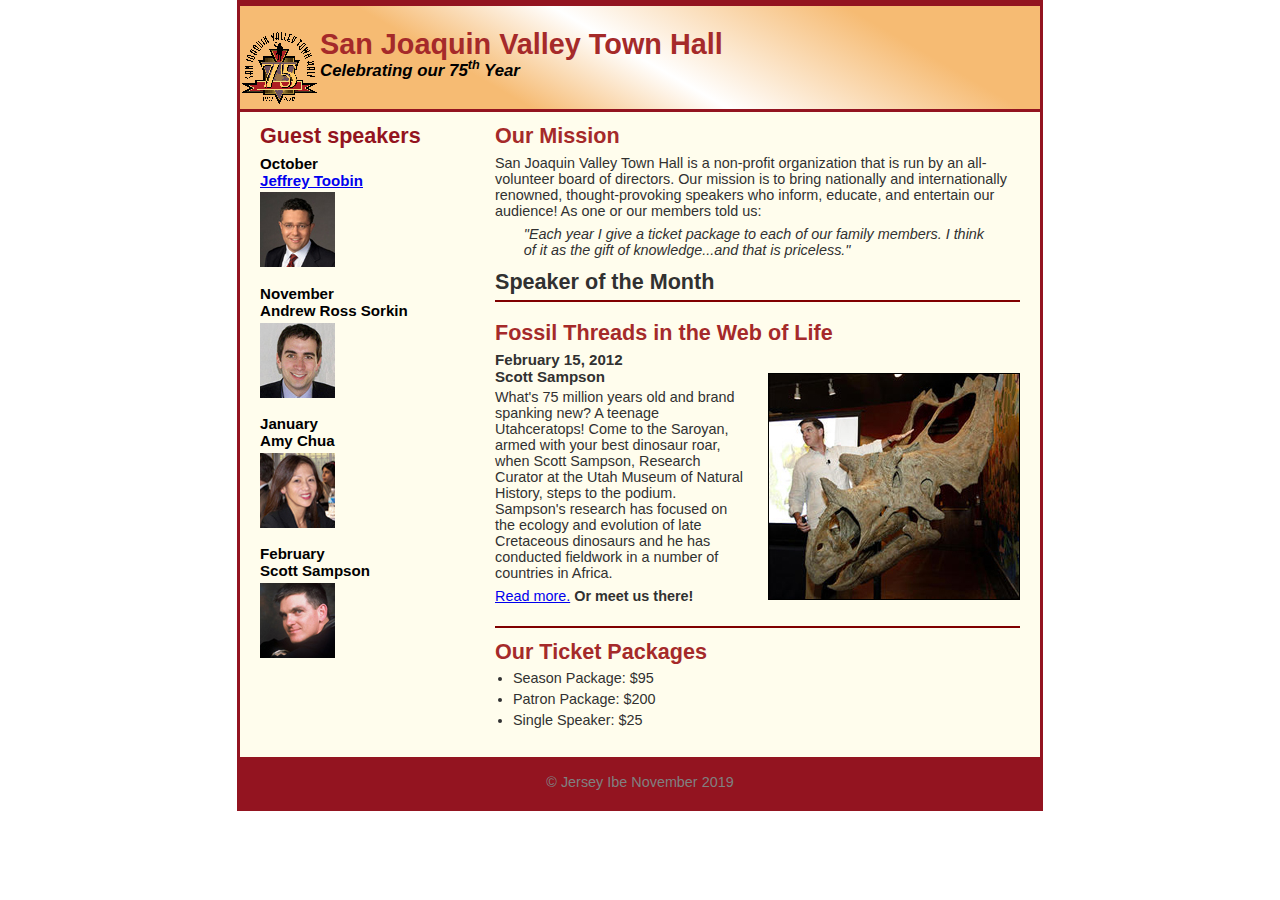
<file: index.html>
<!DOCTYPE html>
<html lang="en">

<head>
	<meta charset="utf-8">
	<title>San Joaquin Valley Town Hall</title>
	<link rel="shortcut icon" href="images/favicon.ico">
	<link rel="stylesheet" href="styles/normalize.css">
	<link rel="stylesheet" href="styles/main.css">
</head>

<body>
	<header>
		<img src="images/town_hall_logo.gif" alt="Town Hall Logo" height="80">
		<h2 id="main_title">San Joaquin Valley Town Hall</h2>
		<h3>Celebrating our 75<sup>th</sup> Year</h3>
	</header>
	<main>

		<section>
		<h2>Our Mission</h2>
		<p>San Joaquin Valley Town Hall is a non-profit organization that is run by an all-volunteer board of directors. Our mission is to bring nationally and internationally renowned, thought-provoking speakers who inform, educate, and entertain our audience! As one or our members told us:</p>

		<blockquote>"Each year I give a ticket package to each of our family members. I think of it as the gift of knowledge...and that is priceless."</blockquote>

		<h1>Speaker of the Month</h1>
			<article>
			<h2>Fossil Threads in the Web of Life</h2>
			<img src="images/sampson_dinosaur.jpg" alt="Sampson Dinosaur" height="225" style="padding-bottom: 0px;">
			<h3>February 15, 2012<br>
			Scott Sampson</h3>

			<p>What's 75 million years old and brand spanking new? A teenage Utahceratops! Come to the Saroyan, armed with your best dinosaur roar, when Scott Sampson, Research Curator at the Utah Museum of Natural History, steps to the podium. Sampson's research has focused on the ecology and evolution of late Cretaceous dinosaurs and he has conducted fieldwork in a number of countries in Africa.</p>

			<p><a href="speakers/sampson.html">Read more.</a>  <b>Or meet us there!</b><p>
			</article>

		<h2>Our Ticket Packages</h2>
		<ul>
			<li>Season Package: $95</li>
			<li>Patron Package: $200</li>
			<li>Single Speaker: $25</li>
		</ul>
		</section>
		<aside>
		<h2 id="guest">Guest speakers</h2>


		<h3 class="speaker">October<br>
		<a href="speakers/toobin.html">Jeffrey Toobin</a></h3>
		<img src="images/toobin75.jpg" alt="Jeffrey Toobin" height="75" width="75">

		<h3 class="speaker">November<br>
		Andrew Ross Sorkin</h3>
		<img src="images/sorkin75.jpg" alt="Andrew Sorkin">

		<h3 class="speaker">January<br>
		Amy Chua</h3>
		<img src="images/chua75.jpg" alt="Amy Chua">

		<h3 class="speaker">February<br>
		Scott Sampson</h3>
		<img src="images/sampson75.jpg" alt="Scott Sampson">
		</aside>
	</main>
	<footer>
		<p>&copy Jersey Ibe November 2019</p>
	</footer>
</body>
</html>
</file>
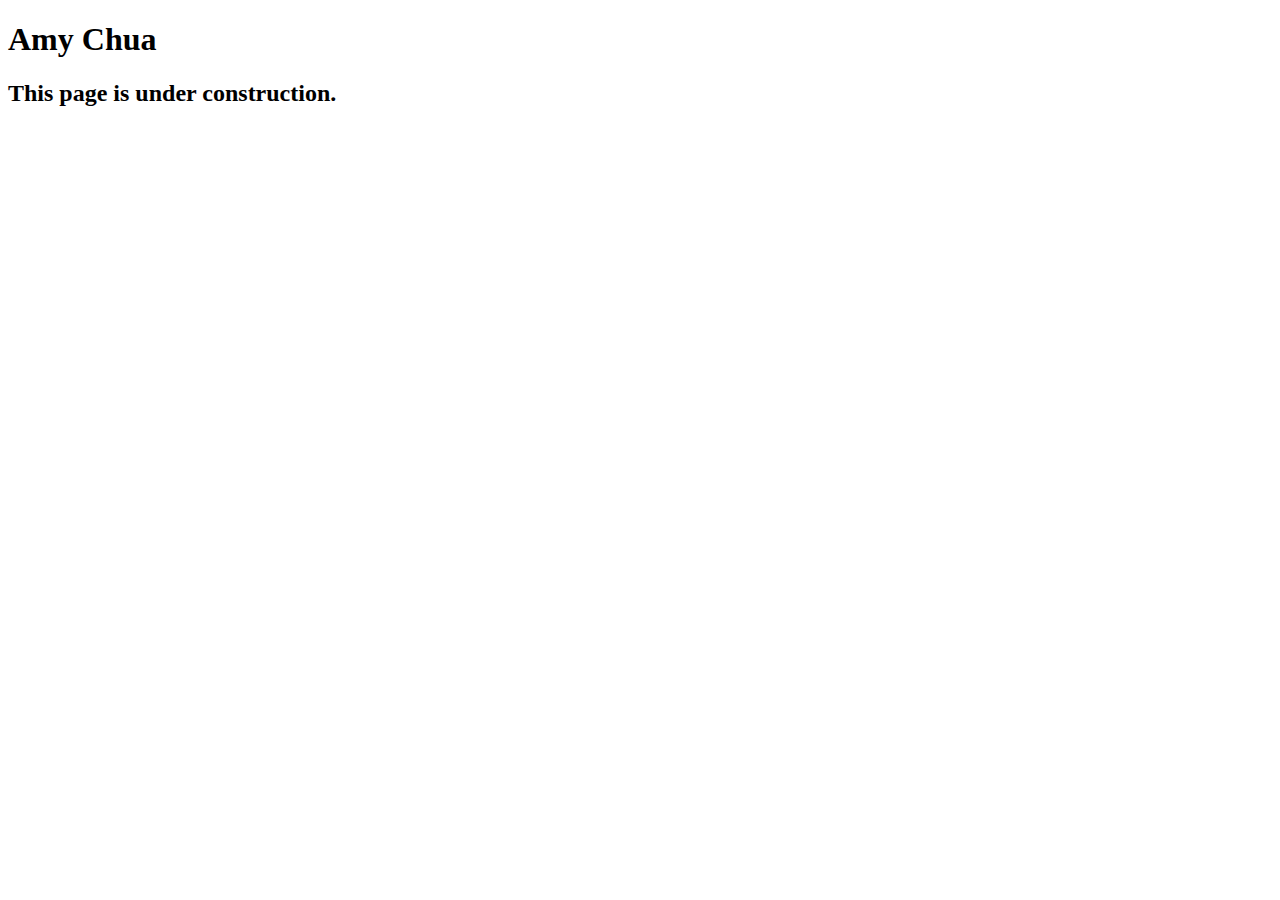
<file: speakers/chua.html>
<!DOCTYPE html>
<html lang="en">

<head>
	<meta charset="utf-8">
	<title>San Joaquin Valley Town Hall</title>
	<link rel="shortcut icon" href="images/favicon.ico">
</head>

<body>
	<main>
		<h1>Amy Chua</h1>
		<h2>This page is under construction.</h2>
	</main>
</body>

</html>
</file>
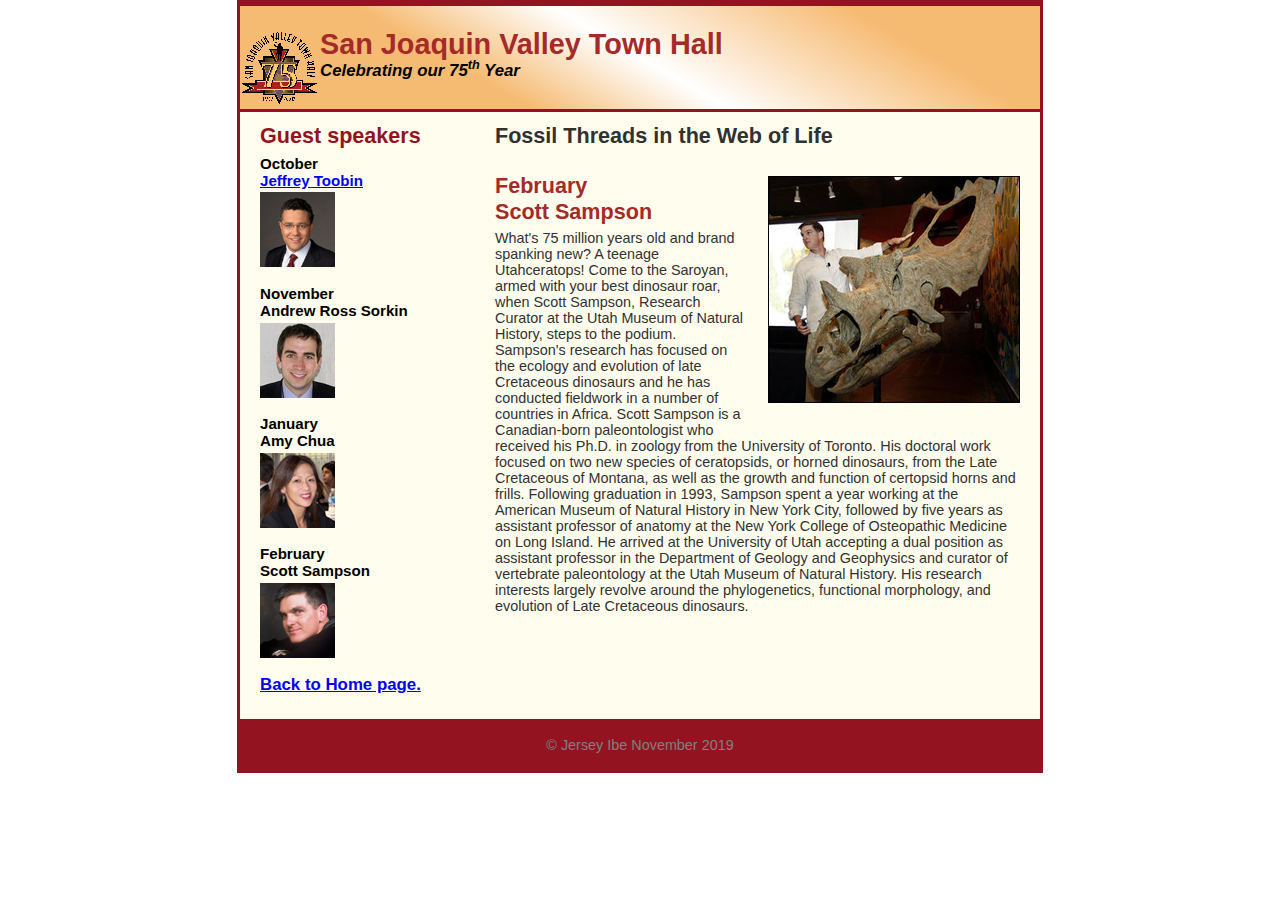
<file: speakers/sampson.html>
<!DOCTYPE html>
<html lang="en">

<head>
	<meta charset="utf-8">
	<title>San Joaquin Valley Town Hall</title>
	<link rel="shortcut icon" href="../images/favicon.ico">
	<link rel="stylesheet" href="../styles/normalize.css">
	<link rel="stylesheet" href="../styles/speaker.css">
</head>

<body>
	<header>
		<img src="../images/town_hall_logo.gif" alt="Town Hall Logo" height="80">
		<h2 id="main_title">San Joaquin Valley Town Hall</h2>
		<h3>Celebrating our 75<sup>th</sup> Year</h3>
	</header>
	<main>

		<section>
		<h1>Fossil Threads in the Web of Life</h1>
		<img src="../images/sampson_dinosaur.jpg" alt="Sampson Dinosaur" style="padding: 0px;">
		<article>
		<h2>February<br>
		Scott Sampson</h2>

		<p>What's 75 million years old and brand spanking new? A teenage Utahceratops! Come to the
		Saroyan, armed with your best dinosaur roar, when Scott Sampson, Research Curator at the
		Utah Museum of Natural History, steps to the podium. Sampson's research has focused on the
		ecology and evolution of late Cretaceous dinosaurs and he has conducted fieldwork in a number
		of countries in Africa.

		Scott Sampson is a Canadian-born paleontologist who received his Ph.D. in zoology from the
		University of Toronto. His doctoral work focused on two new species of ceratopsids, or horned
		dinosaurs, from the Late Cretaceous of Montana, as well as the growth and function of certopsid
		horns and frills.

		Following graduation in 1993, Sampson spent a year working at the American Museum of Natural
		History in New York City, followed by five years as assistant professor of anatomy at the New
		York College of Osteopathic Medicine on Long Island. He arrived at the University of Utah
		accepting a dual position as assistant professor in the Department of Geology and Geophysics
		and curator of vertebrate paleontology at the Utah Museum of Natural History. His research
		interests largely revolve around the phylogenetics, functional morphology, and evolution of
		Late Cretaceous dinosaurs.</p>
		</article>
		</section>
		<aside>
		<h2 id="guest">Guest speakers</h2>


		<h3 class="speaker">October<br>
		<a href="../speakers/toobin.html">Jeffrey Toobin</a></h3>
		<img src="../images/toobin75.jpg" alt="Jeffrey Toobin" height="75" width="75">

		<h3 class="speaker">November<br>
		Andrew Ross Sorkin</h3>
		<img src="../images/sorkin75.jpg" alt="Andrew Sorkin">

		<h3 class="speaker">January<br>
		Amy Chua</h3>
		<img src="../images/chua75.jpg" alt="Amy Chua">

		<h3 class="speaker">February<br>
		Scott Sampson</h3>
		<img src="../images/sampson75.jpg" alt="Scott Sampson">
		<h3><a href="../index.html">Back to Home page.</a></h3>
		</aside>
	</main>
	<footer>
		<p>&copy Jersey Ibe November 2019</p>
	</footer>
</body>
</html>
</file>
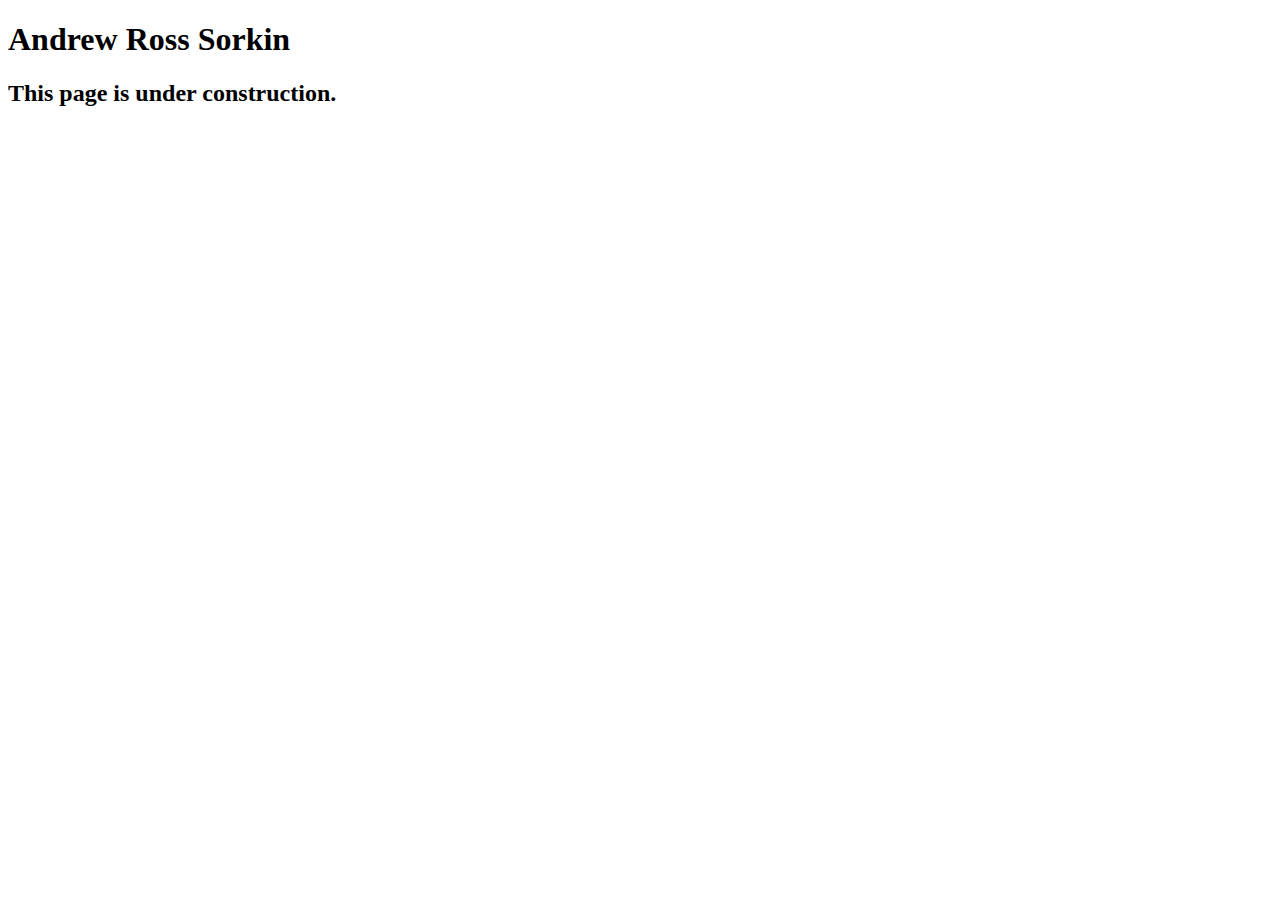
<file: speakers/sorkin.html>
<!DOCTYPE html>
<html lang="en">

<head>
	<meta charset="utf-8">
	<title>San Joaquin Valley Town Hall</title>
	<link rel="shortcut icon" href="images/favicon.ico">
</head>

<body>
	<main>
		<h1>Andrew Ross Sorkin</h1>
		<h2>This page is under construction.</h2>
	</main>
</body>

</html>
</file>
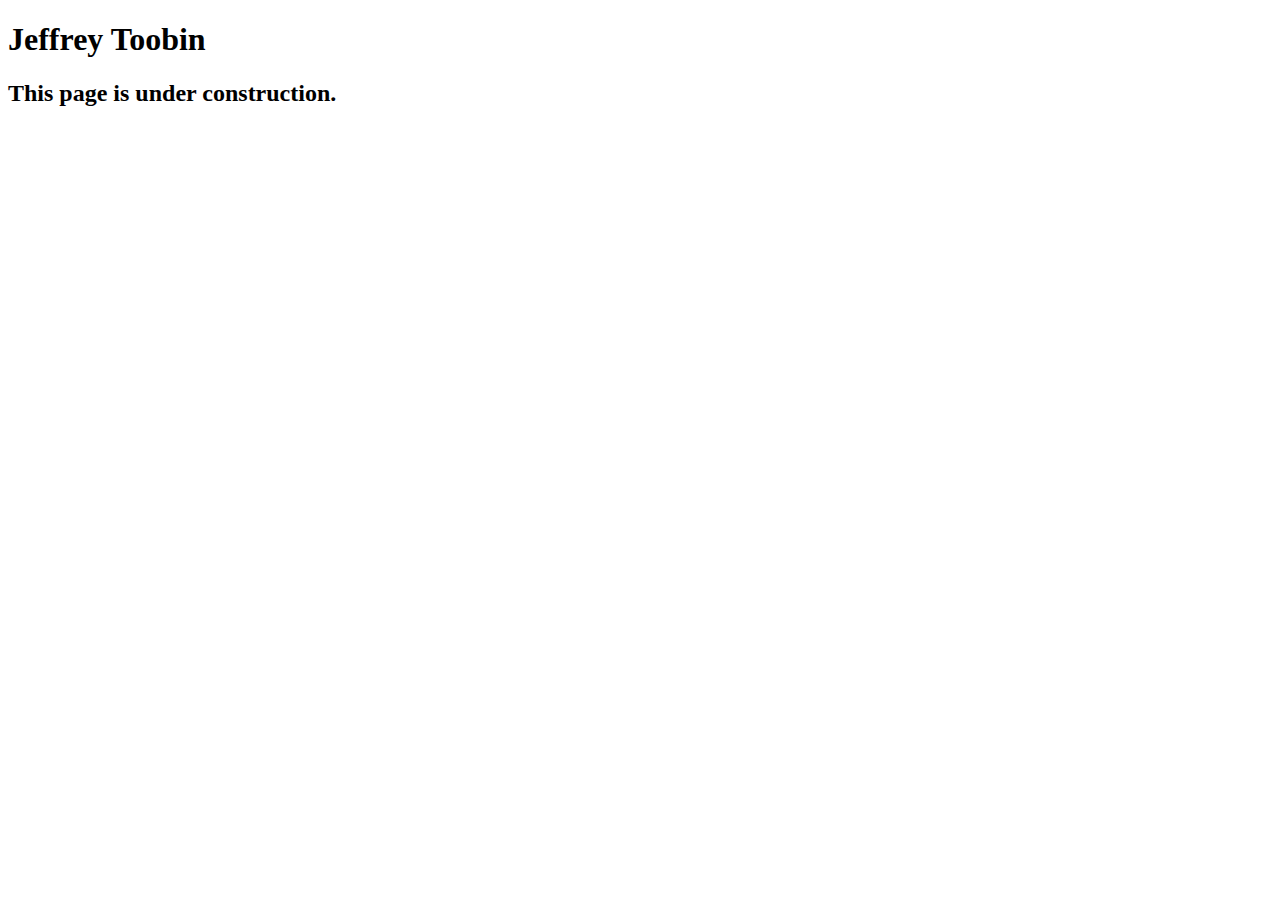
<file: speakers/toobin.html>
<!DOCTYPE html>
<html lang="en">

<head>
	<meta charset="utf-8">
	<title>San Joaquin Valley Town Hall</title>
	<link rel="shortcut icon" href="images/favicon.ico">
</head>

<body>
    <main>
	    <h1>Jeffrey Toobin</h1>
	    <h2>This page is under construction.</h2>	        
    </main>
</body>

</html>
</file>
<file: styles/main.css>
*{
	padding:0;
	margin:0;
}

html {
	background-color: white;
}

/* the styles for the elements */
body {
	font-family: Arial, Helvetica, sans-serif;
    font-size: 90%;
    width: 800px;
    border: 3px solid #931420;
    margin-top: 0px;
    margin-bottom: 0px;
    margin-right: auto;
    margin-left: auto;
    background: #fffded;
}

main section{
	width: 525px;
	float: right;
	padding-left: 20px;
	padding-right: 20px;
	padding-bottom: 20px;
}

section h1{
	font-size: 150%;
	padding-top: .5em;
	padding-bottom: .25em;
	margin: 0px;
}

section article{
	padding-top: .5em;
	padding-bottom: .5em;
	border-top: 2px solid #800000;
	border-bottom: 2px solid #800000;
}

section img{
	border: 1px solid black;
	float: right;
	margin-top: 1.5em;
	margin-left: 1.5em;
	margin-bottom: 1.5em;
}

article h2{
	padding-top: 0;
}

article h3{
	font-size: 105%;
	padding-bottom: .25em;
}

main aside{
	width: 215px;
	float: right;
	padding-left: 20px;
	padding-bottom: 20px;
}

aside img{
	padding-bottom: 1em;
}

/* the styles for the header */
header {
	border: 3px solid #931420;
	border-left: 0;
	border-right: 0;
	padding-top: 1.5em;
	padding-bottom: 2em;
	background-image:linear-gradient(30deg, #f6bb73 0%, #f6bb73 30%, white 50%, #f6bb73 80%, #f6bb73 100%);
}

header img {
	float: left;
}

header h2{
	padding-left: 30px;
	padding-right: 30px;
}

header h3{
	font-style: italic;
	font-family: Helvetica;
	padding-left: 30px;
	padding-right: 30px;
}

#main_title {
	color: brown;
	font-size: 2em;
	font-family: Arial;
}

/* the styles for the section */
main {
	clear: left;
	font-family:Helvetica;
	color: #313131;

}

main h2 {
	color: brown;
	padding-top: .5em;
	padding-bottom: .25em;
}

#guest{
	color: #931420;

}

main h3{
	padding-bottom: .25em;
}

main img{
	padding-bottom: 1em;
}

main p{
	padding-bottom: .5em;
}

main blockquote{
	font-style: italic;
	padding-right: 2em;
	padding-left: 2em;
}

main ul{
	padding-bottom: .25em;
	padding-left: 1.25em;
}

main li{
	padding-bottom: .35em;
}

.speaker {
	color: black;
	font-size:105%;
	padding-bottom: .25em;
}
/* the styles for the footer */
footer{
	clear: both;
	border: 3px solid #931420;
	background-color: #931420;
	color: grey;
	text-align: center;
	font-family: Arial;
}

footer p{
	padding-top: 1em;
	padding-bottom: 1em;
}
</file>
<file: styles/speaker.css>
*{
	padding:0;
	margin:0;	
}

html {
	background-color: white;
}

/* the styles for the elements */
body {
	font-family: Arial, Helvetica, sans-serif;
    font-size: 90%;
    width: 800px;
    border: 3px solid #931420;
    margin-top: 0px;
    margin-bottom: 0px;
    margin-right: auto;
    margin-left: auto;
    background: #fffded;
}

main section{
	width: 525px;
	float: right;
	padding-left: 20px;
	padding-right: 20px;
	padding-bottom: 20px;
}

section h1{
	font-size: 150%;
	padding-top: .5em;
	padding-bottom: .25em;
	margin: 0px;
}

section article{
	padding-top: .5em;
	padding-bottom: .5em;

}

section img{
	border: 1px solid black;
	float: right;
	margin-top: 1.5em;
	margin-left: 1.5em;
	margin-bottom: 1.5em;
}

article h2{
	padding-top: 0;
	color: black;
	
}

article h1{
	padding-bottom: .25em;
	color: #931420;
}

main aside{
	width: 215px;
	float: right;
	padding-left: 20px;
	padding-bottom: 20px;
}

aside img{
	padding-bottom: 1em;
}

/* the styles for the header */
header {
	border: 3px solid #931420;
	border-left: 0;
	border-right: 0;
	padding-top: 1.5em;
	padding-bottom: 2em;
	background-image:linear-gradient(30deg, #f6bb73 0%, #f6bb73 30%, white 50%, #f6bb73 80%, #f6bb73 100%);
}

header img {
	float: left;
}

header h2{
	padding-left: 30px;
	padding-right: 30px;
}

header h3{
	font-style: italic;
	font-family: Helvetica;
	padding-left: 30px;
	padding-right: 30px;
}

#main_title {
	color: brown;
	font-size: 2em;
	font-family: Arial;
}

/* the styles for the section */
main {
	clear: left;
	font-family:Helvetica;
	color: #313131;
	
}

main h2 {
	color: brown;
	padding-top: .5em;
	padding-bottom: .25em;
}

#guest{
	color: #931420;

}

main h3{
	padding-bottom: .25em;
}

main img{
	padding-bottom: 1em;
}

main p{
	padding-bottom: .5em;
}

main blockquote{
	font-style: italic;
	padding-right: 2em;
	padding-left: 2em;
}

main ul{
	padding-bottom: .25em;
	padding-left: 1.25em;
}

main li{
	padding-bottom: .35em;
}

.speaker {
	color: black;
	font-size:105%;
	padding-bottom: .25em;
}
/* the styles for the footer */
footer{
	clear: both;
	border: 3px solid #931420;
	background-color: #931420;
	color: grey;
	text-align: center;
	font-family: Arial;
}

footer p{
	padding-top: 1em;
	padding-bottom: 1em;
}
</file>
